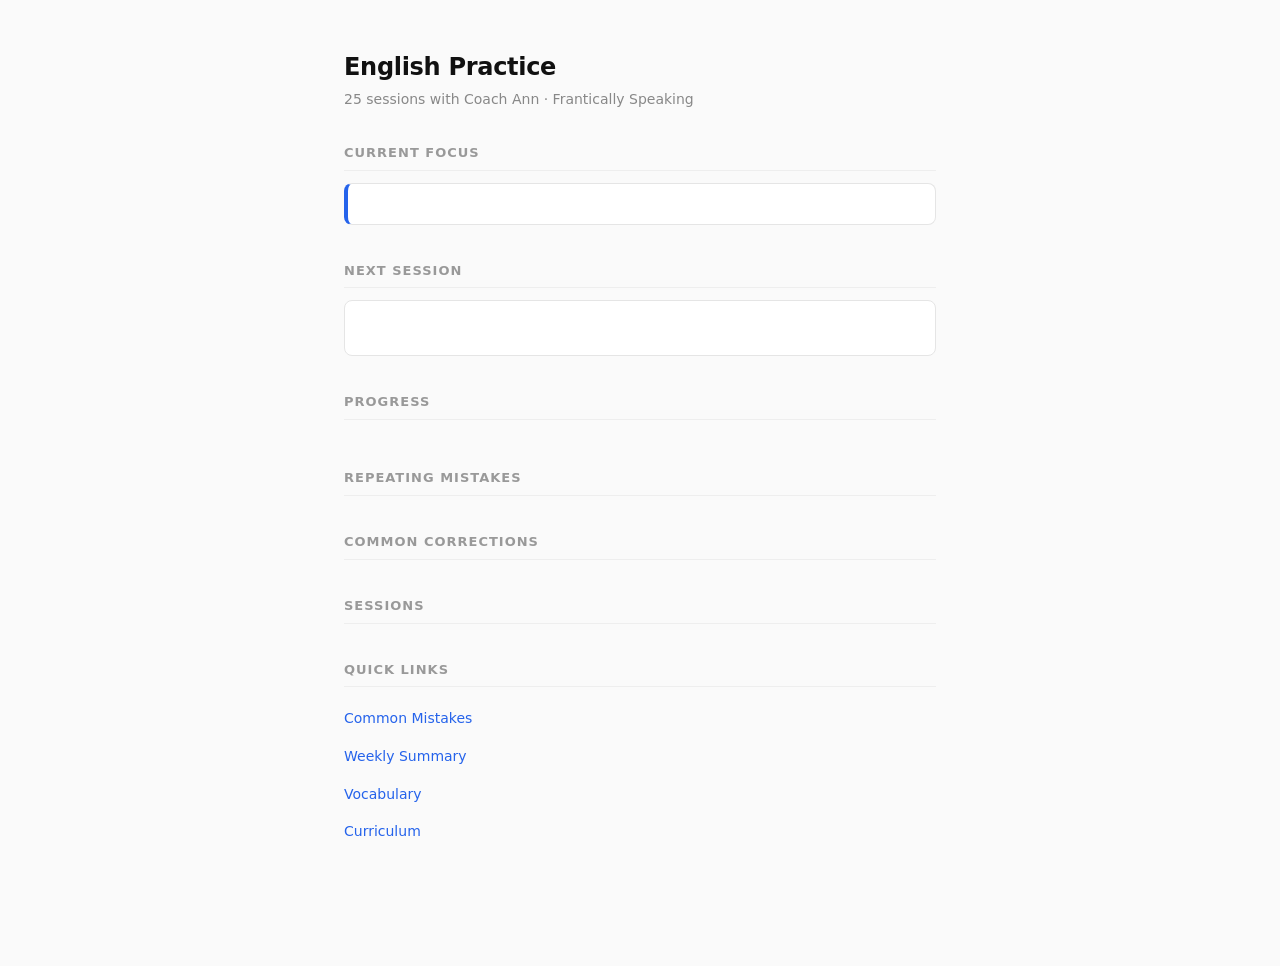
<file: docs/index.html>
<!doctype html>
<html lang="en">
<head>
  <meta charset="utf-8">
  <meta name="viewport" content="width=device-width, initial-scale=1.0">
  <meta name="robots" content="noindex, nofollow">
  <title>English Practice</title>
  <link rel="stylesheet" href="styles.css">
</head>
<body>
  <main class="wrap">
    <h1>English Practice</h1>
    <p class="sub">25 sessions with Coach Ann &middot; Frantically Speaking</p>
    <p class="updated" id="updated"></p>

    <section id="focus-section">
      <h2>Current Focus</h2>
      <div class="focus-card">
        <div class="focus-text" id="focus-text"></div>
      </div>
    </section>

    <section id="next-section">
      <h2>Next Session</h2>
      <div class="next-card">
        <div class="next-header">
          <span class="next-label" id="next-label"></span>
          <span class="next-date" id="next-date"></span>
        </div>
        <ul class="prep-list" id="prep-list"></ul>
      </div>
    </section>

    <section>
      <h2>Progress</h2>
      <div class="stats" id="stats"></div>
      <div id="trend"></div>
    </section>

    <section>
      <h2>Repeating Mistakes</h2>
      <ul class="mistakes-list" id="mistakes"></ul>
    </section>

    <section>
      <h2>Common Corrections</h2>
      <div id="corrections"></div>
    </section>

    <section>
      <h2>Sessions</h2>
      <div id="sessions"></div>
    </section>

    <section>
      <h2>Quick Links</h2>
      <ul class="links-list">
        <li><a href="https://github.com/kneil31/english-practice/blob/main/content/common_mistakes.md">Common Mistakes</a></li>
        <li><a href="https://github.com/kneil31/english-practice/blob/main/content/weekly_summary.md">Weekly Summary</a></li>
        <li><a href="https://github.com/kneil31/english-practice/blob/main/content/vocabulary.md">Vocabulary</a></li>
        <li><a href="https://github.com/kneil31/english-practice/blob/main/content/curriculum.md">Curriculum</a></li>
      </ul>
    </section>
  </main>

  <script>
    const BASE = window.location.hostname === 'localhost' || window.location.protocol === 'file:'
      ? '..' : 'https://raw.githubusercontent.com/kneil31/english-practice/main';

    async function load(path) {
      const res = await fetch(`${BASE}/${path}`);
      return res.json();
    }

    function scoreClass(score) {
      if (score >= 4) return 'score-good';
      if (score >= 3) return 'score-ok';
      return 'score-low';
    }

    function renderFocus(config) {
      document.getElementById('focus-text').textContent = config.current_focus;
      document.getElementById('updated').textContent = `Updated ${config.last_updated}`;
    }

    function renderNext(config) {
      const ns = config.next_session;
      document.getElementById('next-label').textContent = `Session ${ns.number}`;
      document.getElementById('next-date').textContent = ns.date;
      document.getElementById('prep-list').innerHTML =
        ns.prep.map(p => `<li>${p}</li>`).join('');
    }

    function renderStats(sessions) {
      const done = sessions.length;
      const total = 25;
      const avg = (sessions.reduce((s, x) => s + x.score, 0) / done).toFixed(1);
      const last = sessions[sessions.length - 1].score;
      const prev = sessions.length > 1 ? sessions[sessions.length - 2].score : last;
      const arrow = last > prev ? '↑' : last < prev ? '↓' : '→';
      const pct = Math.round(done / total * 100);

      document.getElementById('stats').innerHTML = `
        <div class="stat-box">
          <div class="stat-num">${done}<span class="stat-dim">/${total}</span></div>
          <div class="stat-label">Sessions</div>
          <div class="progress-bar"><div class="progress-fill" style="width:${pct}%"></div></div>
        </div>
        <div class="stat-box">
          <div class="stat-num">${avg}<span class="stat-dim">/5</span></div>
          <div class="stat-label">Average</div>
        </div>
        <div class="stat-box">
          <div class="stat-num">${last}<span class="stat-dim">/5 ${arrow}</span></div>
          <div class="stat-label">Last Score</div>
        </div>
      `;
    }

    function renderTrend(sessions) {
      if (sessions.length < 2) return;
      const w = 600, h = 120, pad = 40;
      const maxScore = 5;
      const n = sessions.length;
      const chartW = w - pad * 2;
      const chartH = h - pad;

      let points = sessions.map((s, i) => {
        const x = pad + (i / Math.max(n - 1, 1)) * chartW;
        const y = pad / 2 + chartH - (s.score / maxScore * chartH);
        return { x, y, score: s.score, session: s.session };
      });

      const pathD = points.map((p, i) => `${i === 0 ? 'M' : 'L'} ${p.x} ${p.y}`).join(' ');
      const dots = points.map(p =>
        `<circle cx="${p.x}" cy="${p.y}" r="4" fill="#2563eb"/>
         <text x="${p.x}" y="${p.y - 10}" fill="#666" font-size="11" text-anchor="middle">${p.score}</text>`
      ).join('');
      const labels = points.map(p =>
        `<text x="${p.x}" y="${h - 4}" fill="#bbb" font-size="10" text-anchor="middle">${p.session}</text>`
      ).join('');

      // Grid lines
      let grid = '';
      for (let v = 1; v <= 5; v++) {
        const y = pad / 2 + chartH - (v / maxScore * chartH);
        grid += `<line x1="${pad}" y1="${y}" x2="${w - pad}" y2="${y}" stroke="#eee" stroke-width="1"/>`;
        if (v % 2 === 0 || v === 1 || v === 5) {
          grid += `<text x="${pad - 8}" y="${y + 4}" fill="#ccc" font-size="10" text-anchor="end">${v}</text>`;
        }
      }

      document.getElementById('trend').innerHTML = `
        <svg viewBox="0 0 ${w} ${h}" class="trend-chart">
          ${grid}
          <path d="${pathD}" fill="none" stroke="#2563eb" stroke-width="2" opacity="0.4"/>
          ${dots}
          ${labels}
        </svg>
      `;
    }

    function renderMistakes(config) {
      document.getElementById('mistakes').innerHTML =
        config.repeating_mistakes.map(m => {
          const parts = m.split(' — ');
          return `<li>
            <span class="mistake-name">${parts[0]}</span>
            ${parts[1] ? `<span class="mistake-detail">${parts[1]}</span>` : ''}
          </li>`;
        }).join('');
    }

    function renderCorrections() {
      // Hardcoded common corrections — easy to update manually
      const corrections = [
        { wrong: 'most of the people', right: 'most people', type: 'articles' },
        { wrong: 'has took', right: 'has taken', type: 'grammar' },
        { wrong: 'comes natural', right: 'comes naturally', type: 'grammar' },
        { wrong: 'vicious slope', right: 'slippery slope', type: 'word choice' },
        { wrong: 'people does', right: 'people do', type: 'subject-verb' },
      ];
      document.getElementById('corrections').innerHTML =
        corrections.map(c => `
          <div class="correction">
            <div class="correction-wrong">${c.wrong}</div>
            <div class="correction-right">${c.right}</div>
            <div class="correction-type">${c.type}</div>
          </div>
        `).join('');
    }

    function renderSessions(sessions) {
      // Show completed + next few pending
      let html = '';
      for (let i = 0; i < Math.min(25, Math.max(sessions.length + 3, 5)); i++) {
        const s = sessions[i];
        if (s) {
          const sc = scoreClass(s.score);
          html += `
            <div class="session-row session-done">
              <div class="session-num">${s.session}</div>
              <div class="session-info">
                <div class="session-focus">${s.focus}</div>
                <div class="session-date">${s.date}</div>
                <div class="session-takeaway">${s.takeaway}</div>
              </div>
              <div class="session-score ${sc}">${s.score}</div>
            </div>
          `;
        } else {
          html += `
            <div class="session-row session-pending">
              <div class="session-num">${i + 1}</div>
              <div class="session-info">
                <div class="session-focus">—</div>
              </div>
            </div>
          `;
        }
      }
      document.getElementById('sessions').innerHTML = html;
    }

    async function init() {
      try {
        const [sessions, config] = await Promise.all([
          load('data/sessions.json'),
          load('data/config.json')
        ]);
        renderFocus(config);
        renderNext(config);
        renderStats(sessions);
        renderTrend(sessions);
        renderMistakes(config);
        renderCorrections();
        renderSessions(sessions);
      } catch (e) {
        console.error('Failed to load data:', e);
      }
    }

    init();
  </script>
</body>
</html>
</file>
<file: docs/styles.css>
* {
  margin: 0;
  padding: 0;
  box-sizing: border-box;
}

body {
  font-family: -apple-system, BlinkMacSystemFont, 'Segoe UI', system-ui, sans-serif;
  background: #fafafa;
  color: #1a1a1a;
  line-height: 1.6;
}

.wrap {
  max-width: 640px;
  margin: 0 auto;
  padding: 48px 24px 80px;
}

h1 {
  font-size: 24px;
  font-weight: 700;
  letter-spacing: -0.3px;
  color: #111;
}

.sub {
  font-size: 14px;
  color: #888;
  margin-top: 2px;
  margin-bottom: 32px;
}

.updated {
  font-size: 11px;
  color: #bbb;
  margin-top: 4px;
}

/* Sections */
section {
  margin-bottom: 36px;
}

h2 {
  font-size: 13px;
  font-weight: 700;
  color: #999;
  letter-spacing: 1px;
  text-transform: uppercase;
  margin-bottom: 12px;
  padding-bottom: 6px;
  border-bottom: 1px solid #eee;
}

/* Focus card */
.focus-card {
  background: #fff;
  border: 1px solid #e5e5e5;
  border-left: 4px solid #2563eb;
  border-radius: 8px;
  padding: 20px 24px;
}

.focus-text {
  font-size: 16px;
  font-weight: 600;
  color: #1a1a1a;
  line-height: 1.5;
}

/* Next session */
.next-card {
  background: #fff;
  border: 1px solid #e5e5e5;
  border-radius: 8px;
  padding: 20px 24px;
}

.next-header {
  display: flex;
  justify-content: space-between;
  align-items: baseline;
  margin-bottom: 14px;
}

.next-label {
  font-size: 15px;
  font-weight: 700;
  color: #1a1a1a;
}

.next-date {
  font-size: 13px;
  color: #666;
}

.prep-list {
  list-style: none;
  padding: 0;
}

.prep-list li {
  font-size: 14px;
  color: #444;
  padding: 4px 0;
  padding-left: 20px;
  position: relative;
}

.prep-list li::before {
  content: "○";
  position: absolute;
  left: 0;
  color: #ccc;
}

/* Stats row */
.stats {
  display: flex;
  gap: 12px;
}

.stat-box {
  flex: 1;
  background: #fff;
  border: 1px solid #e5e5e5;
  border-radius: 8px;
  padding: 16px;
  text-align: center;
}

.stat-num {
  font-size: 24px;
  font-weight: 700;
  color: #111;
}

.stat-dim {
  font-size: 13px;
  color: #bbb;
  font-weight: 400;
}

.stat-label {
  font-size: 11px;
  color: #999;
  text-transform: uppercase;
  letter-spacing: 0.5px;
  margin-top: 4px;
}

/* Progress bar */
.progress-bar {
  height: 6px;
  background: #eee;
  border-radius: 3px;
  overflow: hidden;
  margin-top: 8px;
}

.progress-fill {
  height: 100%;
  background: #2563eb;
  border-radius: 3px;
}

/* Mistakes list */
.mistakes-list {
  list-style: none;
  padding: 0;
}

.mistakes-list li {
  font-size: 14px;
  color: #333;
  padding: 8px 0;
  border-bottom: 1px solid #f0f0f0;
  display: flex;
  justify-content: space-between;
  align-items: center;
}

.mistakes-list li:last-child {
  border-bottom: none;
}

.mistake-name {
  font-weight: 500;
}

.mistake-detail {
  font-size: 12px;
  color: #999;
}

/* Corrections */
.correction {
  background: #fff;
  border: 1px solid #e5e5e5;
  border-radius: 8px;
  padding: 14px 18px;
  margin-bottom: 8px;
}

.correction-wrong {
  font-size: 14px;
  color: #dc2626;
  text-decoration: line-through;
  margin-bottom: 4px;
}

.correction-right {
  font-size: 14px;
  color: #16a34a;
  font-weight: 500;
}

.correction-type {
  font-size: 11px;
  color: #999;
  margin-top: 4px;
}

/* Session timeline */
.session-row {
  display: flex;
  align-items: baseline;
  gap: 16px;
  padding: 12px 0;
  border-bottom: 1px solid #f0f0f0;
}

.session-row:last-child {
  border-bottom: none;
}

.session-num {
  font-size: 18px;
  font-weight: 700;
  color: #ddd;
  min-width: 28px;
}

.session-done .session-num {
  color: #111;
}

.session-info {
  flex: 1;
}

.session-date {
  font-size: 13px;
  color: #666;
}

.session-focus {
  font-size: 14px;
  color: #333;
  font-weight: 500;
}

.session-takeaway {
  font-size: 12px;
  color: #888;
  margin-top: 2px;
}

.session-score {
  font-size: 16px;
  font-weight: 700;
}

.score-good { color: #16a34a; }
.score-ok { color: #ca8a04; }
.score-low { color: #dc2626; }

.session-pending {
  opacity: 0.4;
}

/* Links */
.links-list {
  list-style: none;
  padding: 0;
}

.links-list li {
  padding: 6px 0;
}

.links-list a {
  font-size: 14px;
  color: #2563eb;
  text-decoration: none;
}

.links-list a:hover {
  text-decoration: underline;
}

/* Score trend */
.trend-chart {
  width: 100%;
  margin: 8px 0;
}

/* Mobile */
@media (max-width: 480px) {
  .wrap { padding: 32px 16px 60px; }
  h1 { font-size: 20px; }
  .stats { flex-wrap: wrap; }
  .stat-box { min-width: calc(50% - 6px); }
  .stat-num { font-size: 20px; }
}
</file>
